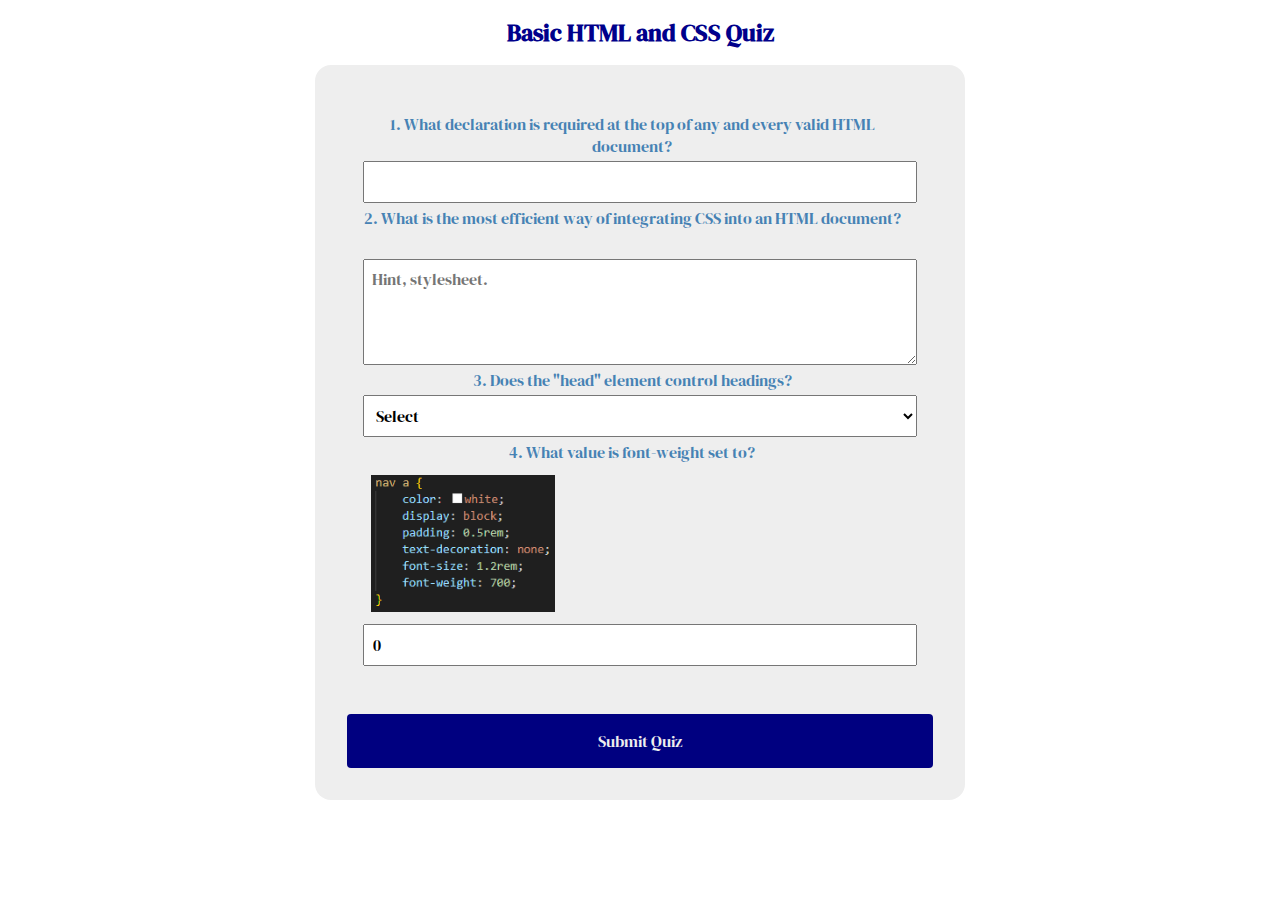
<file: quiz.html>
<!DOCTYPE html>
<html lang="en-US">
<head>
<meta charset="utf-8">
<meta name="viewport" content="width=device-width, initial-scale=1">
<meta name="description" content="Quiz Form for Week 5">
<meta name="author" content="Ethan Buhman">
<link href="wwr/styles/quiz.css" rel="stylesheet">
<title>Quiz Form</title>
</head>
<body>
    <main>
        <h1>Basic HTML and CSS Quiz</h1> 
        <form>
            <fieldset>
            <label for="q1">1. What declaration is required at the top of any and every valid HTML document?</label>
            <input type="text" id="q1" name="q1">
            <label for="q2">2. What is the most efficient way of integrating CSS into an HTML document?</label><br>
            <textarea id="q2" name="q2" rows="4" placeholder="Hint, stylesheet."></textarea>
            <label for="q3">3. Does the "head" element control headings?</label>
            <select id="q3" name="q3">
                <option value="Select" selected disabled>Select</option>
                <option value="yes">Yes</option>
                <option value="no">No</option>
            </select>
            <label for="q4">4. What value is font-weight set to?</label>
            <img src="wwr/images/Question4.png" alt="reference" width="200">
            <input type="number" id="q4" name="q4" value="0" />
            </fieldset>
            <button type="submit">Submit Quiz</button>
        </form>
    </main>
</body>
</html>
</file>
<file: wwr/styles/quiz.css>
@import url('https://fonts.googleapis.com/css2?family=DM+Serif+Display:ital@0;1&family=Merriweather:ital,wght@0,300;0,400;0,700;0,900;1,300;1,400;1,700;1,900&family=Poppins:ital,wght@0,100;0,200;0,300;0,400;0,500;0,600;0,700;0,800;0,900;1,100;1,200;1,300;1,400;1,500;1,600;1,700;1,800;1,900&display=swap');

body {
    font-family: DM Serif Display, Poppins, Merriweather;
    font-size: 1em;
    color: steelblue;
    background: #fff
}

* {
    margin: 0;
    padding: 0;
    box-sizing: border-box;
}

header {
    margin: 0 auto;
    width: 650px;
}

h1 {
    margin: 1rem;
    font-size: 1.5em;
    color: darkblue;
    text-align: center;
}

form {
    width: 650px;
    margin: 0 auto;
    padding: 1rem;
    border: 1px darkblue;
    border-radius: 1rem;
    background-color: #eee;
    display: grid;
}

fieldset {
    display: grid;
    grid-gap: 0.25rem;
    margin: 1rem;
    border: 1px steelblue;
    padding: 1rem;
}

label, input, button, select, textarea {
    font-family: DM Serif Display, Poppins, Merriweather;
}

label {
    text-align: center;
    padding-right: 1rem;
}

input, select, textarea {
    padding: 0.5rem;
    font-size: 1rem;
}

button {
    margin: 1rem;
    background-color: navy;
    color: #eee;
    border: none;
    border-radius: 0.25rem;
    padding: 1rem;
    font-size: 1rem;
}

button:hover {
    background-color: royalblue;
}

fieldset img {
    float: right;
    padding: 0.5rem;
}
</file>
